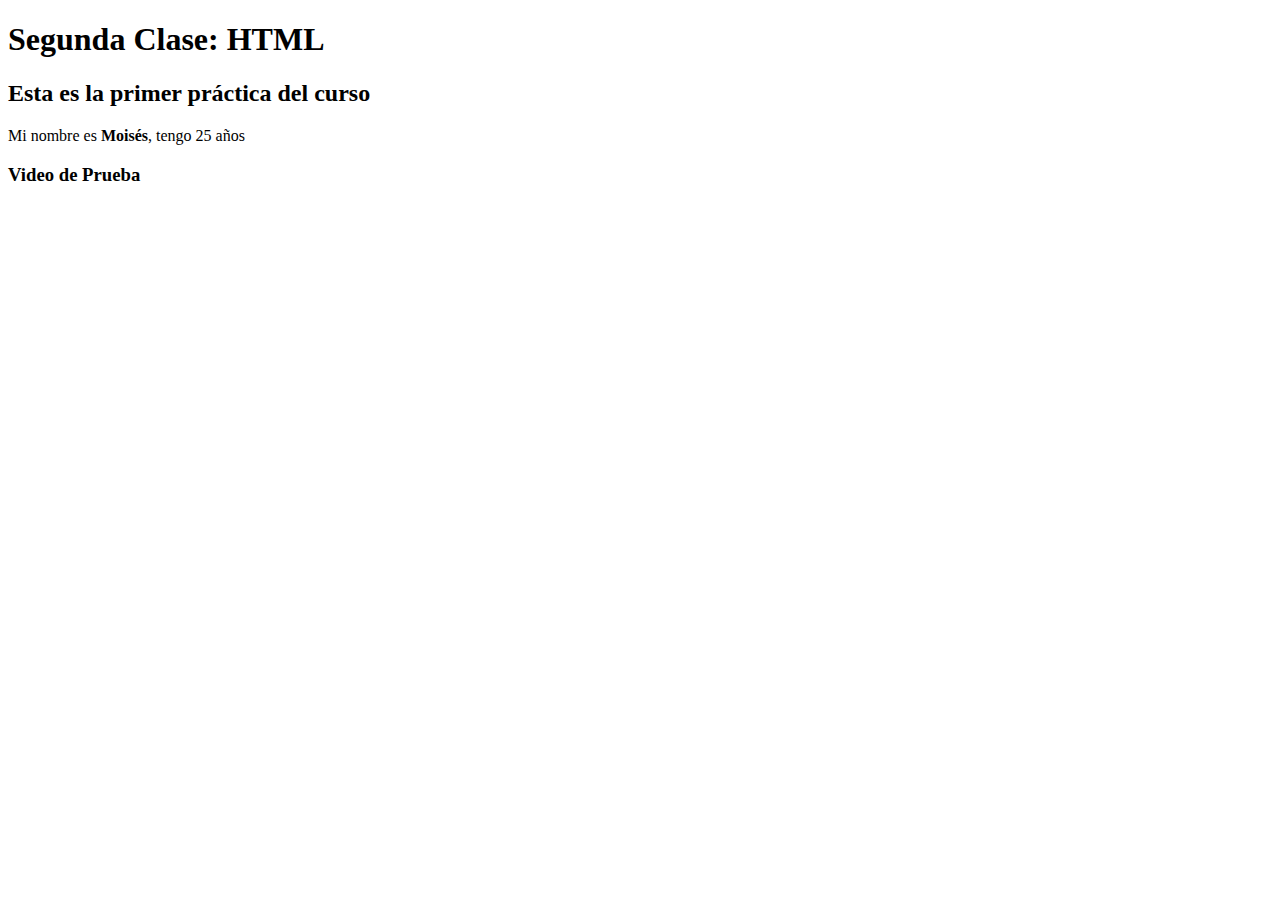
<file: index.html>
<!DOCTYPE html>
<html lang="es">
<head>
    <meta charset="UTF-8">
    <meta name="viewport" content="width=device-width, initial-scale=1.0">
    <title>clase 2</title>
</head>
<body>
<h1>Segunda Clase: HTML</h1>
<h2>Esta es la primer práctica del curso</h2>
<p> Mi nombre es <strong>Moisés</strong>, tengo 25 años</p>
<h3>Video de Prueba</h3>
<iframe width="560" height="315" src="https://www.youtube.com/embed/dJjomWGLM8g?si=wZ8d13PUsnFUPWPK" title="YouTube video player" frameborder="0" allow="accelerometer; autoplay; clipboard-write; encrypted-media; gyroscope; picture-in-picture; web-share" allowfullscreen></iframe>
</body>
</html>
</file>
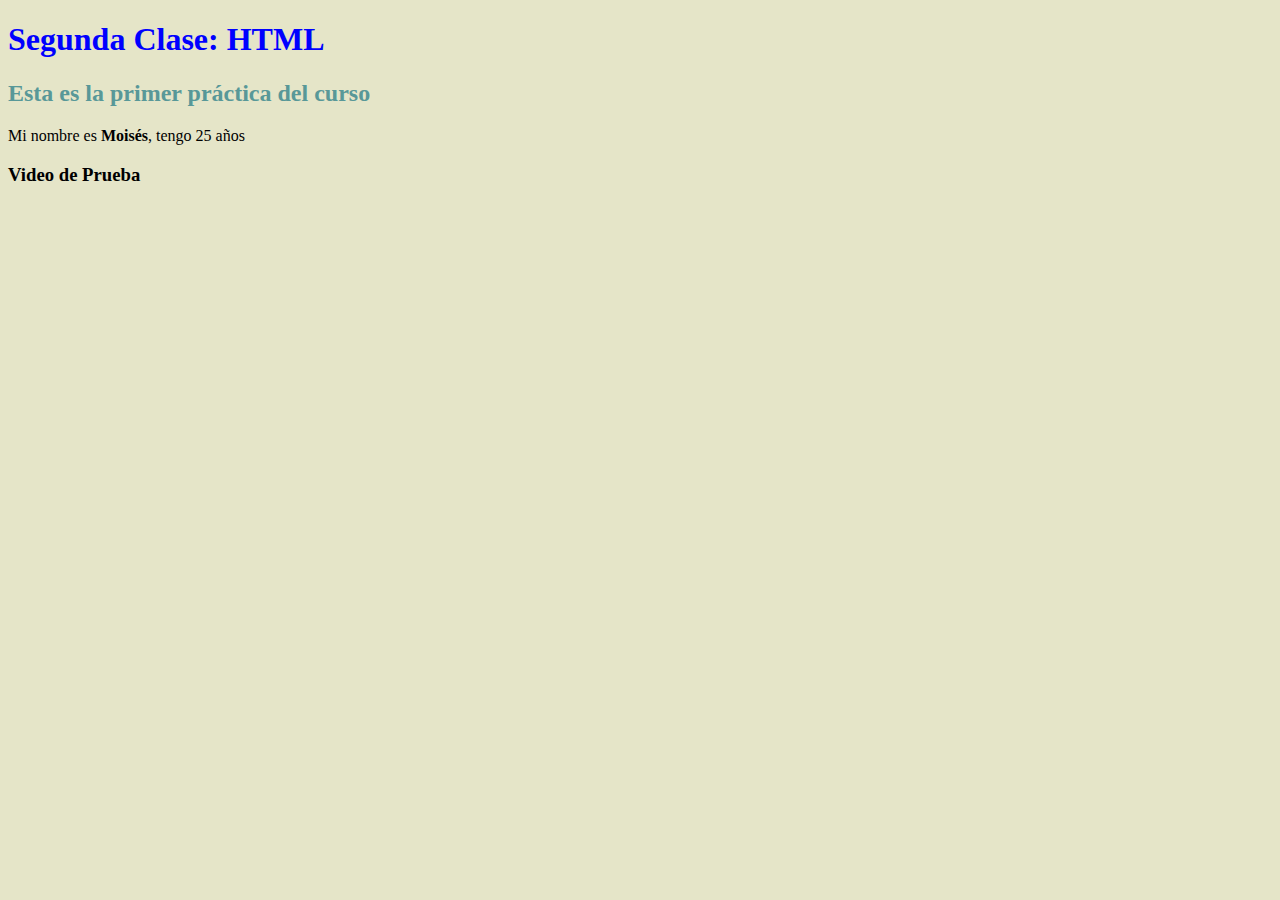
<file: view/index.html>
<!DOCTYPE html>
<html lang="es">
<head>
    <meta charset="UTF-8">
    <meta name="viewport" content="width=device-width, initial-scale=1.0">
<link rel="stylesheet" href="estilos.css">
    <title>clase 2</title>
</head>
<body>
<h1>Segunda Clase: HTML</h1>
<h2>Esta es la primer práctica del curso</h2>
<p> Mi nombre es <strong>Moisés</strong>, tengo 25 años</p>
<h3>Video de Prueba</h3>
<iframe width="560" height="315" src="https://www.youtube.com/embed/dJjomWGLM8g?si=wZ8d13PUsnFUPWPK" title="YouTube video player" frameborder="0" allow="accelerometer; autoplay; clipboard-write; encrypted-media; gyroscope; picture-in-picture; web-share" allowfullscreen></iframe>
</body>
</html>
</file>
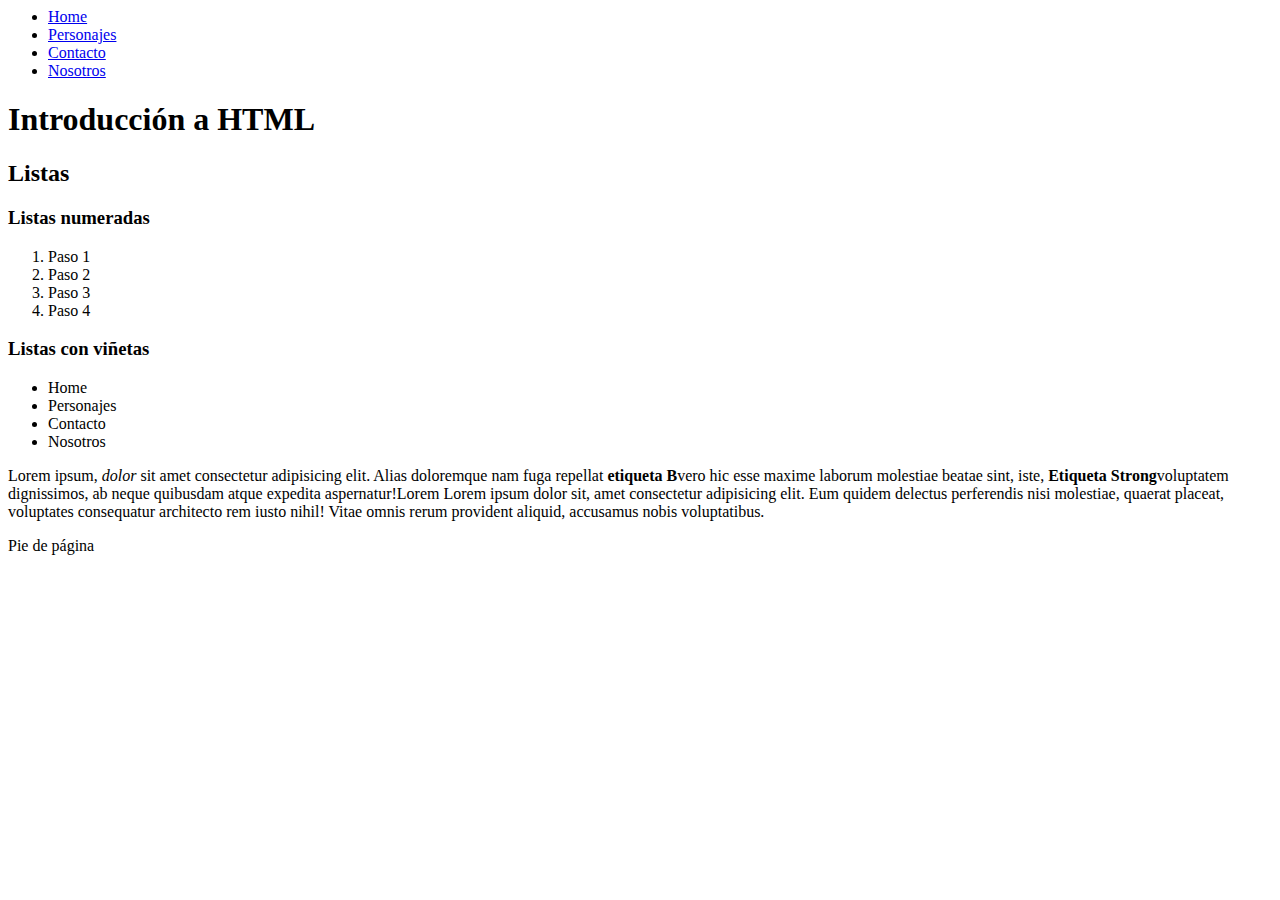
<file: index_profe.html>
<html lang="es">
  <head>
    <meta charset="UTF-8" />
    <meta name="viewport" content="width=device-width, initial-scale=1.0" />
    <title>Introducción HTML</title>
  </head>
  <body>
    <header>
      <nav>
        <ul>
          <li><a href="index.html">Home</a></li>
          <li><a href="personajes.html">Personajes</a></li>
          <li><a href="#">Contacto</a></li>
          <li><a href="#">Nosotros</a></li>
        </ul>
      </nav>
    </header>
    <!-- Comentario HTML-->
    <section>
      <h1>Introducción a HTML</h1>
      <h2>Listas</h2>
      <h3>Listas numeradas</h3>
      <ol>
        <li>Paso 1</li>
        <li>Paso 2</li>
        <li>Paso 3</li>
        <li>Paso 4</li>
      </ol>
      <h3>Listas con viñetas</h3>
      <ul>
        <li>Home</li>
        <li>Personajes</li>
        <li>Contacto</li>
        <li>Nosotros</li>
      </ul>
    </section>
    <div>
      <p>
        Lorem ipsum, <em>dolor </em>sit amet consectetur adipisicing elit. Alias
        doloremque nam fuga repellat <b>etiqueta B</b>vero hic esse maxime laborum molestiae
        beatae sint, iste, <strong>Etiqueta Strong</strong>voluptatem dignissimos, ab neque quibusdam atque
        expedita aspernatur!Lorem Lorem ipsum dolor sit, amet consectetur
        adipisicing elit. Eum quidem delectus perferendis nisi molestiae,
        quaerat placeat, voluptates consequatur architecto rem iusto nihil!
        Vitae omnis <span>rerum provident aliquid, accusamus nobis voluptatibus.</span>
      </p>
    </div>
    <footer>Pie de página</footer>
  </body>
</html>
</file>
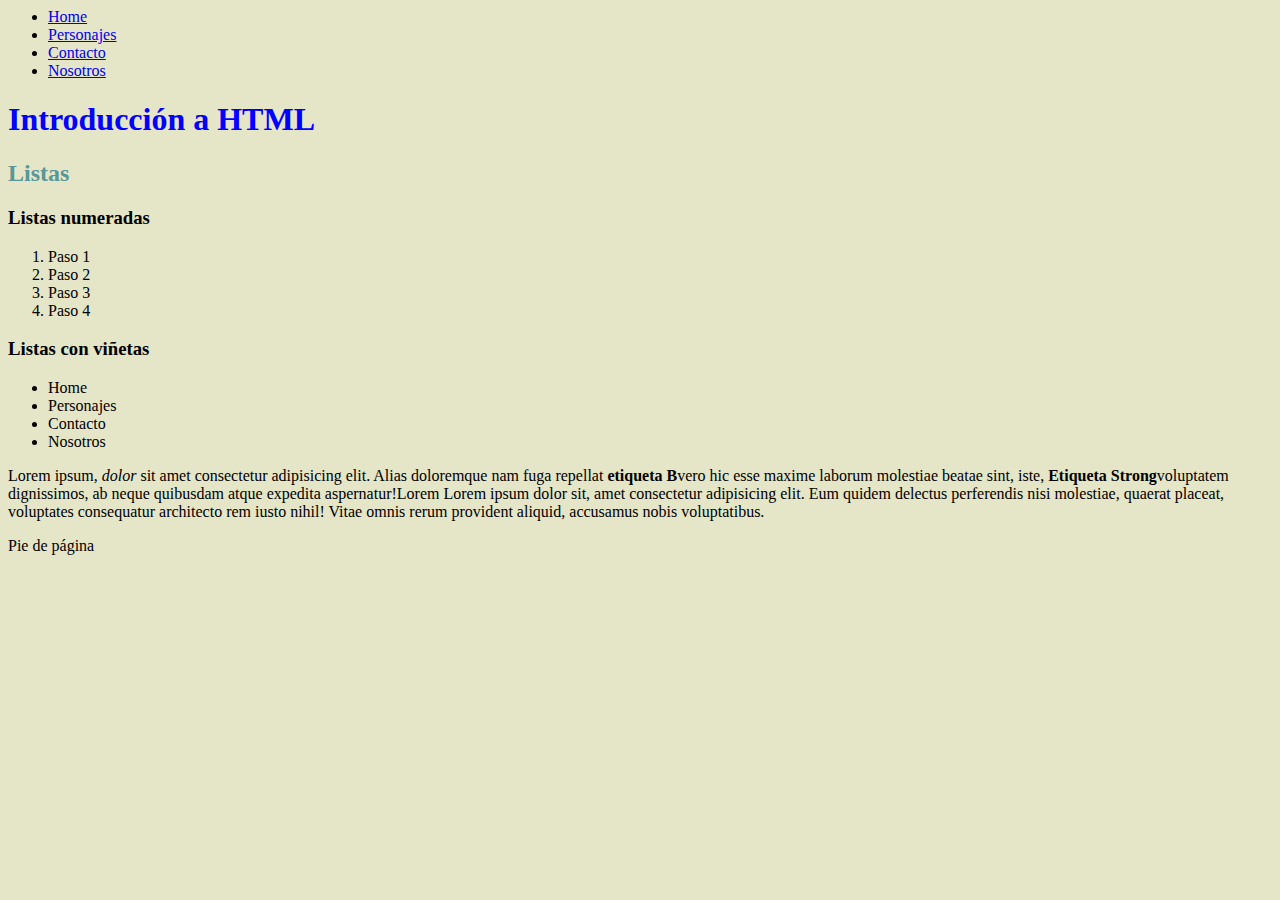
<file: view/index_profe.html>
<html lang="es">
  <head>
    <meta charset="UTF-8" />
    <meta name="viewport" content="width=device-width, initial-scale=1.0" />
    <link rel="stylesheet" href="estilos.css">
    <title>Introducción HTML</title>
  </head>
  <body>
    <header>
      <nav>
        <ul>
          <li><a href="index.html">Home</a></li>
          <li><a href="personajes.html">Personajes</a></li>
          <li><a href="#">Contacto</a></li>
          <li><a href="#">Nosotros</a></li>
        </ul>
      </nav>
    </header>
    <!-- Comentario HTML-->
    <section>
      <h1>Introducción a HTML</h1>
      <h2>Listas</h2>
      <h3>Listas numeradas</h3>
      <ol>
        <li>Paso 1</li>
        <li>Paso 2</li>
        <li>Paso 3</li>
        <li>Paso 4</li>
      </ol>
      <h3>Listas con viñetas</h3>
      <ul>
        <li>Home</li>
        <li>Personajes</li>
        <li>Contacto</li>
        <li>Nosotros</li>
      </ul>
    </section>
    <div>
      <p>
        Lorem ipsum, <em>dolor </em>sit amet consectetur adipisicing elit. Alias
        doloremque nam fuga repellat <b>etiqueta B</b>vero hic esse maxime laborum molestiae
        beatae sint, iste, <strong>Etiqueta Strong</strong>voluptatem dignissimos, ab neque quibusdam atque
        expedita aspernatur!Lorem Lorem ipsum dolor sit, amet consectetur
        adipisicing elit. Eum quidem delectus perferendis nisi molestiae,
        quaerat placeat, voluptates consequatur architecto rem iusto nihil!
        Vitae omnis <span>rerum provident aliquid, accusamus nobis voluptatibus.</span>
      </p>
    </div>
    <footer>Pie de página</footer>
  </body>
</html>
</file>
<file: view/estilos.css>
body {background-color: rgb(229, 229, 200);}

h1 {
    color: blue;
}
h2 {
    color:rgb(88, 152, 152);
}
</file>
